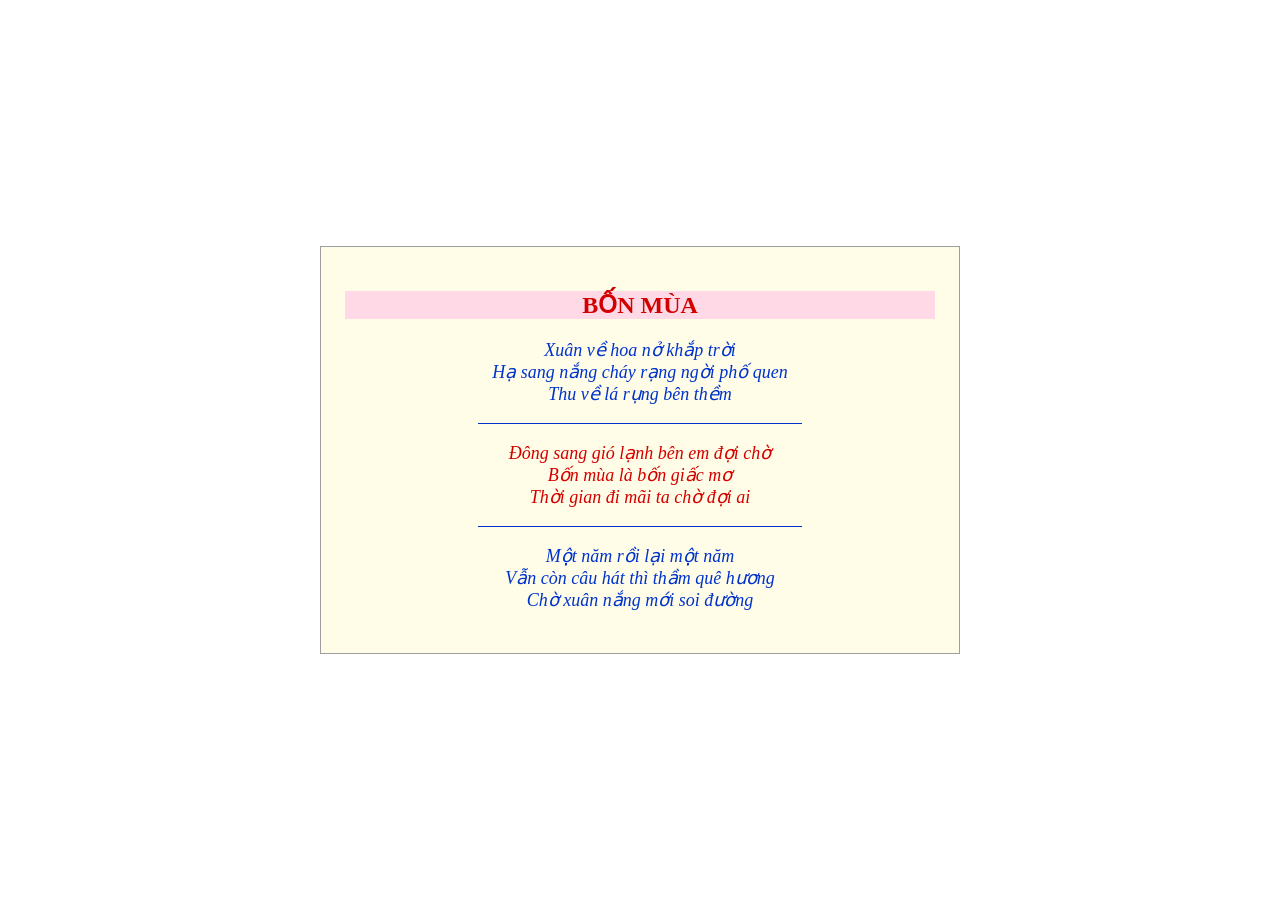
<file: ex01/index.html>
<!DOCTYPE html>
<html lang="en">
    <head>
        <meta charset="UTF-8">
        <meta name="viewport" content="width=device-width, initial-scale=1.0">
        <title>Document</title>
   <link rel="stylesheet" href="css/style.css">
    </head>
    <body>
        <article>
        <h1>BỐN MÙA</h1>
        <p class="xanh"> 
            Xuân về hoa nở khắp trời <br>
            Hạ sang nắng cháy rạng ngời phố quen <br> 
            Thu về lá rụng bên thềm</p>
        <hr>
        <p class="do">
        Đông sang gió lạnh bên em đợi chờ <br> 
        Bốn mùa là bốn giấc mơ <br> 
        Thời gian đi mãi ta chờ đợi ai</p>
        <hr>
        <p class="xanh">
        Một năm rồi lại một năm <br> 
        Vẫn còn câu hát thì thầm quê hương <br> 
        Chờ xuân nắng mới soi đường</p>
        </article>
    </body>
</html>
</file>
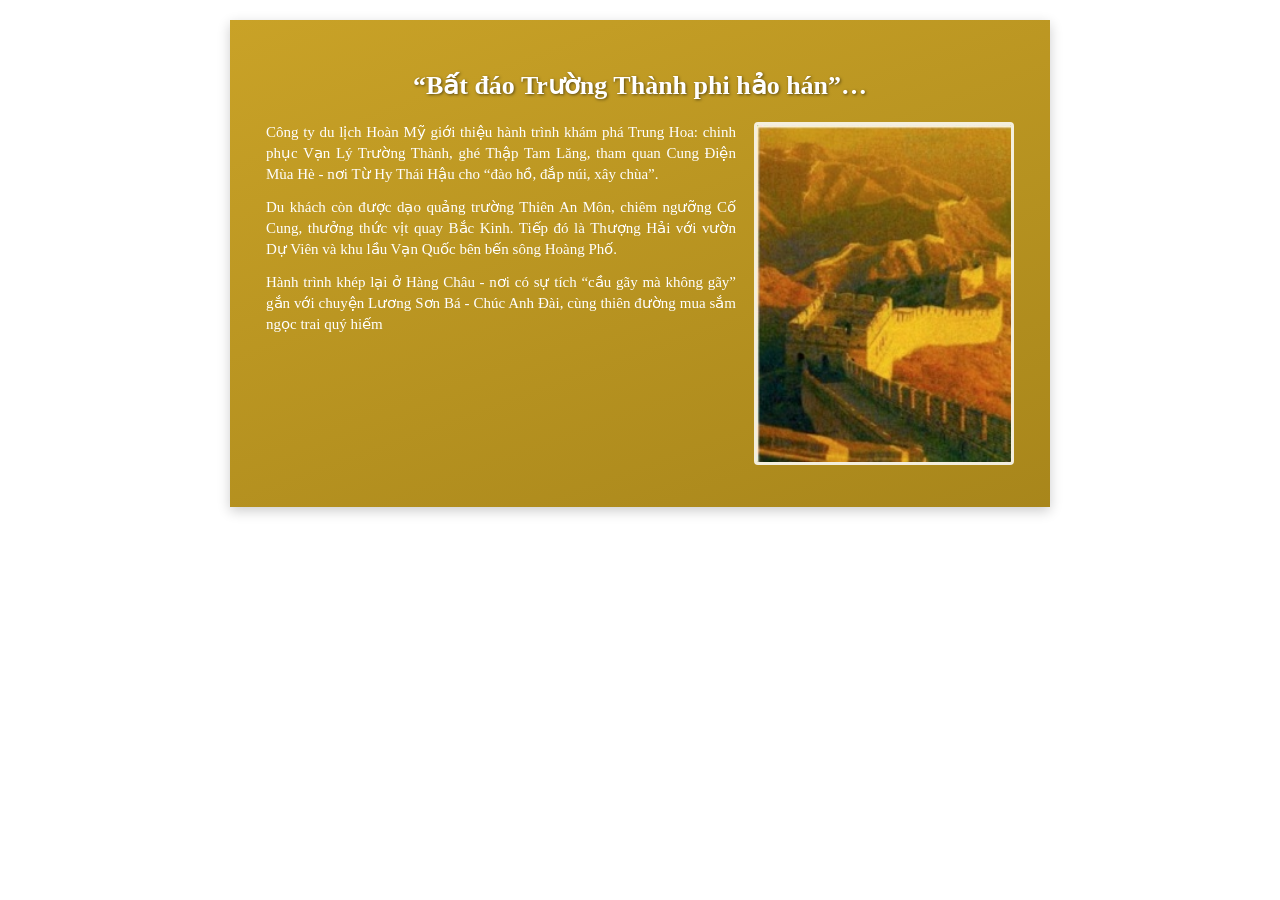
<file: ex02/index.html>
<!DOCTYPE html>
<html lang="en">
    <head>
        <meta charset="UTF-8">
        <meta name="viewport" content="width=device-width, initial-scale=1.0">
        <title>Document</title>
        <link rel="stylesheet" href="css/style.css">
</head>

<body>
    <article class ="banner">
    <h1>“Bất đáo Trường Thành phi hảo hán”…</h1>
    <img class="anh-noi"
     src="images/greatwall.jpg"
     alt="Vạn Lý Trường Thành">
     
    <p>Công ty du lịch Hoàn Mỹ giới thiệu hành trình khám phá Trung Hoa:
chinh phục Vạn Lý Trường Thành, ghé Thập Tam Lăng, tham quan Cung Điện
Mùa Hè - nơi Từ Hy Thái Hậu cho “đào hồ, đắp núi, xây chùa”.</p>

    <p> Du khách còn được dạo quảng trường Thiên An Môn, chiêm ngưỡng
Cố Cung, thưởng thức vịt quay Bắc Kinh. Tiếp đó là Thượng Hải với vườn Dự
Viên và khu lầu Vạn Quốc bên bến sông Hoàng Phố.</p>

    <p>Hành trình khép lại ở Hàng Châu - nơi có sự tích “cầu gãy mà không
gãy” gắn với chuyện Lương Sơn Bá - Chúc Anh Đài, cùng thiên đường mua
sắm ngọc trai quý hiếm</p>
    </article>
</body>
</file>
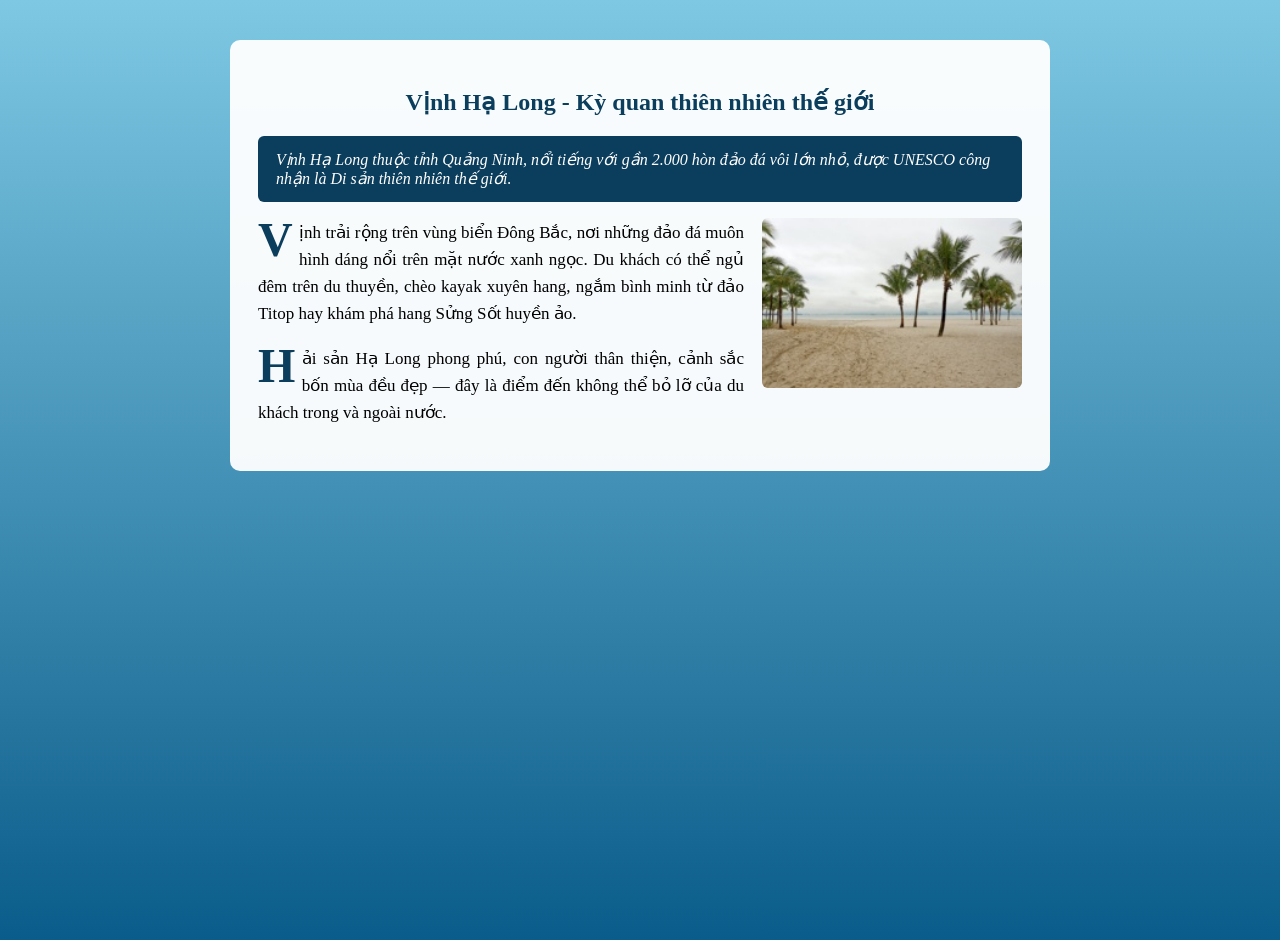
<file: ex03/index.html>
<!DOCTYPE html>
<html lang="vi">
    <head>
        <meta charset="UTF-8">
        <meta name="viewport" content="width=device-width, initial-scale=1.0">
        <title>Document</title>
        <link rel="stylesheet" href="css/style.css">
    </head>
    <body>
        <article class ="bai-viet">
            <h1>Vịnh Hạ Long - Kỳ quan thiên nhiên thế giới</h1>
            <p class="sapo">
    Vịnh Hạ Long thuộc tỉnh Quảng Ninh,
    nổi tiếng với gần 2.000 hòn đảo đá vôi lớn nhỏ, 
    được UNESCO công nhận là Di sản thiên nhiên thế
    giới.
    </p>
    <img class="anh-noi"
     src="images/vinh-ha-long.jpg"
     alt="Vịnh Hạ Long">
            <p class ="than-bai"> Vịnh trải rộng trên vùng biển Đông Bắc, nơi những đảo đá muôn
hình dáng nổi trên mặt nước xanh ngọc. Du khách có thể ngủ đêm trên du thuyền,
chèo kayak xuyên hang, ngắm bình minh từ đảo Titop hay khám phá hang Sửng
Sốt huyền ảo.</p>
            <p class = "than-bai">Hải sản Hạ Long phong phú, con người thân thiện, cảnh sắc bốn mùa
đều đẹp — đây là điểm đến không thể bỏ lỡ của du khách trong và ngoài nước.</p>
        </article>
    </body>
</file>
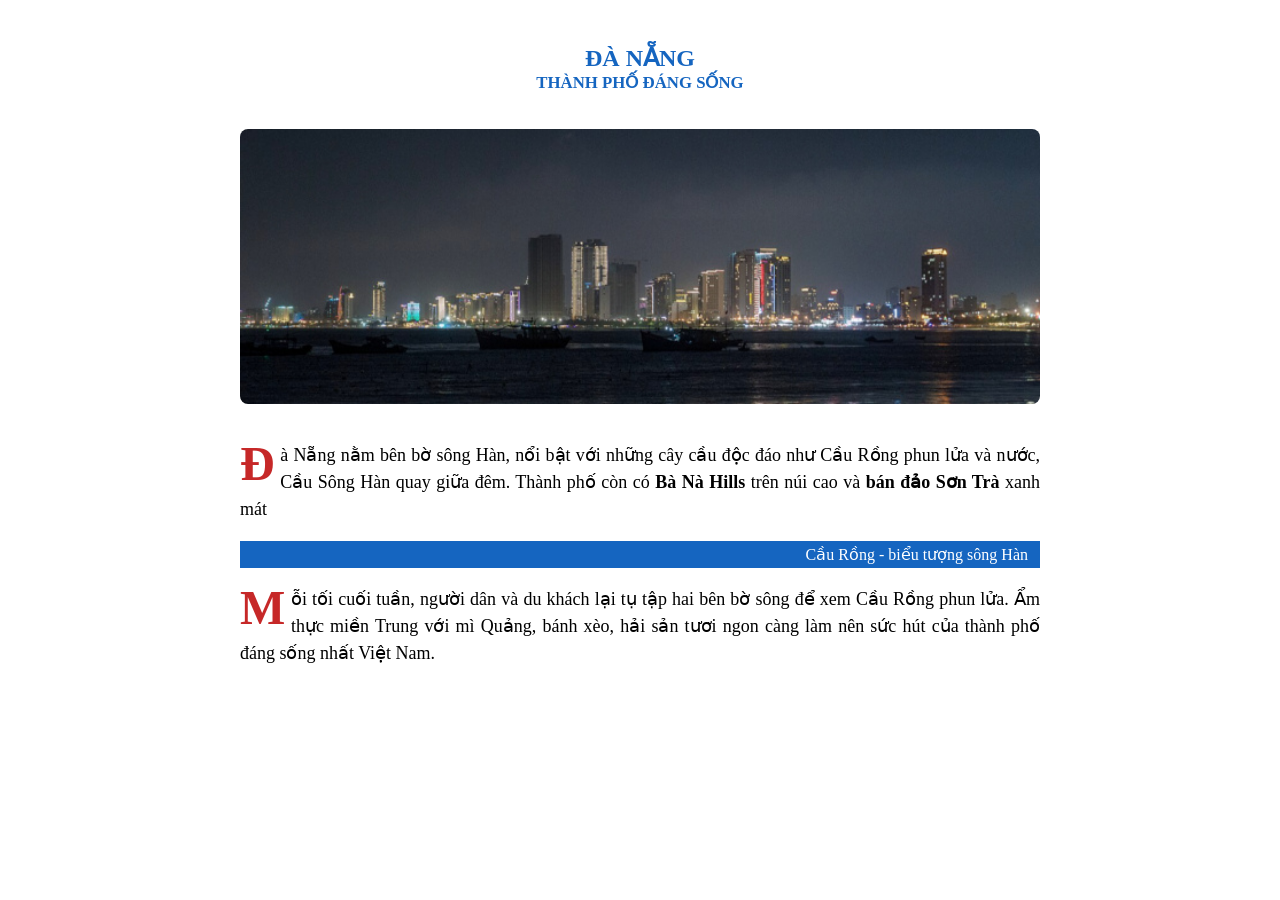
<file: ex04/index.html>
<!DOCTYPE html>
<html lang="vi">
    <head>
        <meta charset="UTF-8">
        <meta name="viewport" content="width=device-width, initial-scale=1.0">
        <title>Document</title>
        <link rel="stylesheet" href="css/style.css">
    </head>
    <body>
        <article>
            <h1>đà nẵng
            <span>thành phố đáng sống</span>
            </h1>
            <img class="anh-banner"
            src="images/da-nang.jpg"
            alt="Đà Nẵng">
            <p>Đà Nẵng nằm bên bờ sông Hàn, nổi bật với những cây cầu độc đáo như
            Cầu Rồng phun lửa và nước, Cầu Sông Hàn quay giữa đêm. Thành phố còn có <strong>Bà
            Nà Hills</strong> trên núi cao và <strong>bán đảo Sơn Trà</strong> xanh mát</p>
            <h2>Cầu Rồng - biểu tượng sông Hàn</h2>
            <p>Mỗi tối cuối tuần, người dân và du khách lại tụ tập hai bên bờ sông để
            xem Cầu Rồng phun lửa. Ẩm thực miền Trung với mì Quảng, bánh xèo, hải sản
            tươi ngon càng làm nên sức hút của thành phố đáng sống nhất Việt Nam.</p>
        </article>
    </body>
    </html>
</file>
<file: ex01/css/style.css>
body {
    display: flex;
    justify-content: center;
    align-items: center;
    min-height: 100vh;
    margin: 0;
}
    h1 {
        color: #D40000;
        background-color: #FFD9E6;
        text-align: center;
    }
    p {
    text-align: center;
    font-style: italic;
    font-size: 18px;
}
    article {
            width: 640px;
            box-sizing: border-box;
            padding: 24px;
            background-color: #FFFDE7;
            border: 1px solid #9E9E9E;
     }
    .xanh {
    color: #0033CC;
    }

    .do {
    color: #D40000;
    }
hr {
    width: 55%;
    border: none;
    border-top: 1px solid #0033CC;
    margin: 1px auto;
}
</file>
<file: ex02/css/style.css>
h1{
            color: #FFFFFF;
            font-size: 26px;
            text-align: center;
            text-shadow: 1px 1px 3px rgba(0,0,0,0.5);
        }
    .banner {
        max-width: 820px;
        color:#FFFFFF;
        box-sizing: border-box;
        padding: 28px 36px;
        background: linear-gradient(160deg, #C9A227, #A8861B);
        box-shadow: 0 4px 12px rgba(0, 0, 0, 0.2);
        margin: 20px auto;
        display: flow-root;
    }
    p{
        text-align: justify;
        font-size: 15px;
        line-height: 1.4;
        margin-top: 0;
        margin-bottom: 12px;
    }
    .anh-noi {
    width: 260px;
    height: auto;
    float: right;
    margin: 0 0 14px 18px;
    border: 3px solid rgba(255, 255, 255, 0.85);
    border-radius: 4px;
    box-sizing: border-box;
}
    @media (max-width:600px){
        .anh-noi{
            padding: 20px;
        }
        .anh-noi{
            float:none;
            display: block;
            max-width: 100%;
            height: auto;
            margin:0 auto 16px;
        }
    }
</file>
<file: ex03/css/style.css>
.bai-viet{
        max-width: 820px;
        box-sizing: border-box;
        margin: 20px auto;
        padding: 28px;
        background-color: rgba(255, 255, 255, 0.95);
        border-radius: 10px;
    }
    .than-bai{
        text-align: justify;
        font-size: 17px;
        line-height: 1.6;
    }
    .than-bai::first-letter {
    float: left;
    font-size: 3rem;
    font-weight: bold;
    color: #0b3d5c;
    line-height: 0.85;
    padding: 0.1rem 0.4rem 0 0;
}
    h1{
    color: #0b3d5c;
    text-align: center;
    }
    .sapo{
            background-color: #0b3d5c;
            font-size:16px;
            color: #FFFFFF;
            font-style: italic; 
            padding:14px 18px; 
            border-radius: 6px;
        }
    body{
        background: linear-gradient(180deg,#7ec8e3,#0a5c8a);
        min-height: 100vh;
        margin: 0;
        padding: 20px;
        justify-content: center;
    }
   .anh-noi {
    width: 260px;
    height: 170px;
    object-fit: cover;
    float: right;
    margin: 0 0 14px 18px;
    border-radius: 6px;
}
</file>
<file: ex04/css/style.css>
h1{
    font-size: 26px/ 0.7em;
    color: #1565C0;
    text-transform: uppercase;
    text-align: center;
}
article{
    width: 800px;
    margin: 0 auto;
    padding: 16px;
    border-radius: 8px;
}
span{
    display:block;
    font-size:0.7em;
}
.anh-banner{
    width:100%;
    max-height:280px;
    object-fit:cover;
    border-radius: 8px;
    margin:16px 0;
}
h2{
    text-align:right;
    background-color: #1565C0;
    color: #FFFFFF;
    font-size: 16px;
    font-weight: normal;
    padding:4px 12px;
}
p{
    text-align:justify;
    line-height: 1.5em;
    font-size: 18px;
}
p::first-letter{
    color:#C62828;
    font-size:3rem;
    font-weight:bold;
    float:left;
    line-height:0.85;
    padding:0.1rem 0.35rem 0 0;
}
</file>
